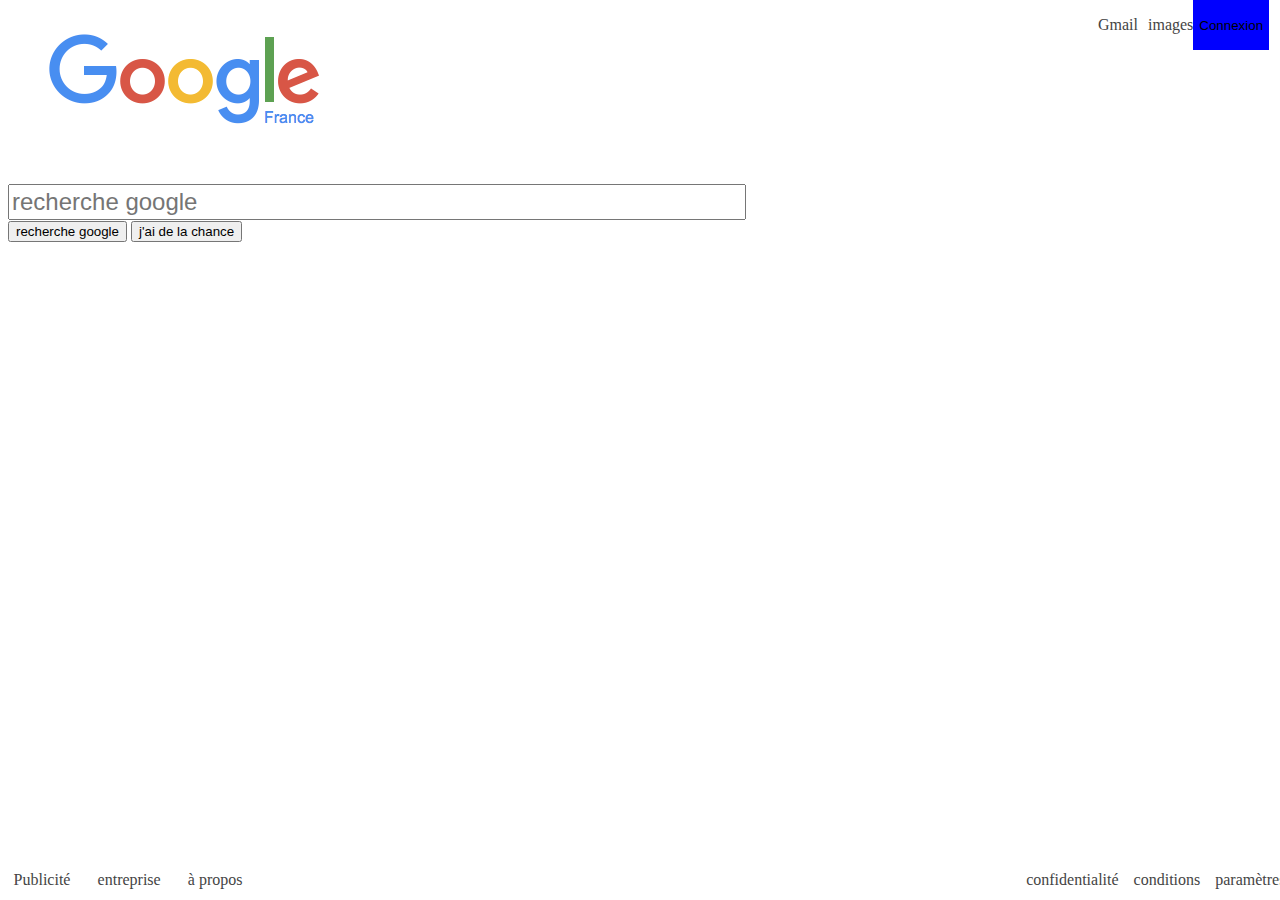
<file: index.html>
<!DOCTYPE html>
<html>
<head>
<link rel="stylesheet" type="text/css" href="style.css">
	<title></title>
</head>
<body>

	<div class="menuhaut">
		<p>Gmail  </p>
		<p>    images  </p>
		<input class="con" type="submit" value="Connexion"> 
	</div>

	<p> <img src="google.png" alt="logogoogle" title="Google"> </p>
	
	<form method="post" action="lala.php">
	<input type="type" name="recherche" placeholder="recherche google" size="50" style="font-size: 0.5em;  height: 30px">
		
	</form>
	<input type="submit" value="recherche google">
	<input type="submit" value="j'ai de la chance">

	<div class="menugauche">
		<p>Publicité</p>
		<p>entreprise</p>
		<p>à propos</p>
	</div>

	<div class="menudroit"> 
		<p>confidentialité</p>
		<p>conditions</p>
		<p>paramètres</p>
	</div>

	


 
</body>
</html>
</file>
<file: style.css>
body {
	max-width: 100%;
	color: #444;
}

.menuhaut {
	display: flex;
	position: absolute;
	top: 0%;
	left: 85%;
	right: 0%
	bottom: 95%;
	justify-content: space-between;
}

.menuhaut p {
	display: flex;
	justify-content: space-between;
	margin-left: 10px;
}


.menugauche {
	display: flex;
	position: absolute;
	top: 95%;
	left: 0%;
	right: 80%;
	bottom: 0%;
	justify-content: space-around;

}

*{
	max-width: 100%;
}

.menudroit {
	position: absolute;
	display: flex;
	justify-content: space-between;
	top: 95%;
	left: 79%;
	bottom: 0%;
	right: 12%;

}

.menudroit p {
	margin-left: 15px;
}

form{
	font-size: 3em;
}

.con {
	background-color: blue;
	border: 1px;
}
</file>
